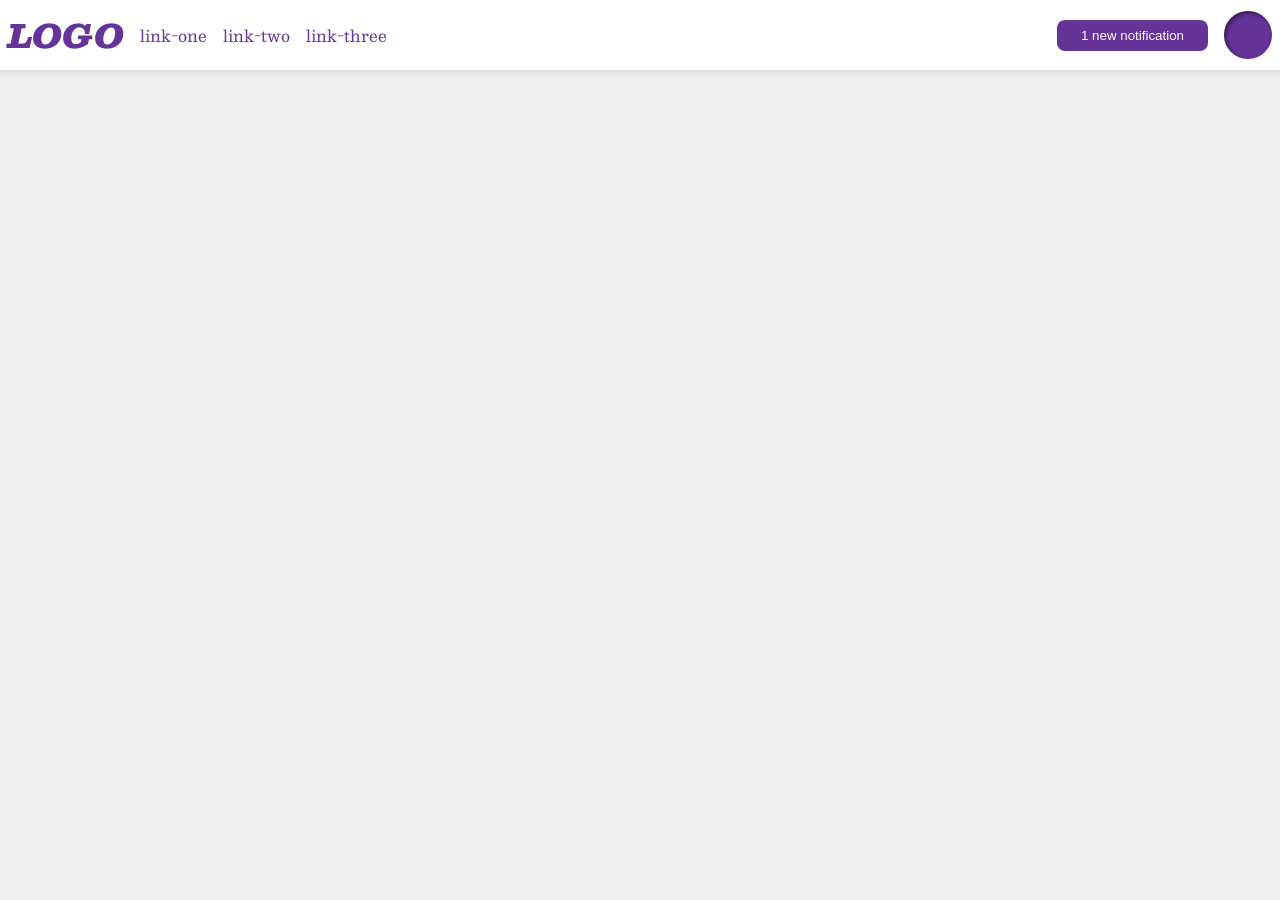
<file: foundations/flex/03-flex-header-2/index.html>
<!DOCTYPE html>
<html lang="en">
  <head>
    <meta charset="UTF-8">
    <meta http-equiv="X-UA-Compatible" content="IE=edge">
    <meta name="viewport" content="width=device-width, initial-scale=1.0">
    <title>Flex Header 2</title>
    <link rel="stylesheet" href="style.css">
  </head>
  <body>
    <div class="header">
      <div class="left">
        <div class="logo">
          LOGO
        </div>
        <ul class="links">
          <li><a href="https://google.com">link-one</a></li>
          <li><a href="https://google.com">link-two</a></li>
          <li><a href="https://google.com">link-three</a></li>
        </ul>
      </div>
      <div class="right">
        <button class="notifications">
          1 new notification
        </button>
        <div class="profile-image"></div>
      </div>
    </div>
  </body>
</html>
</file>
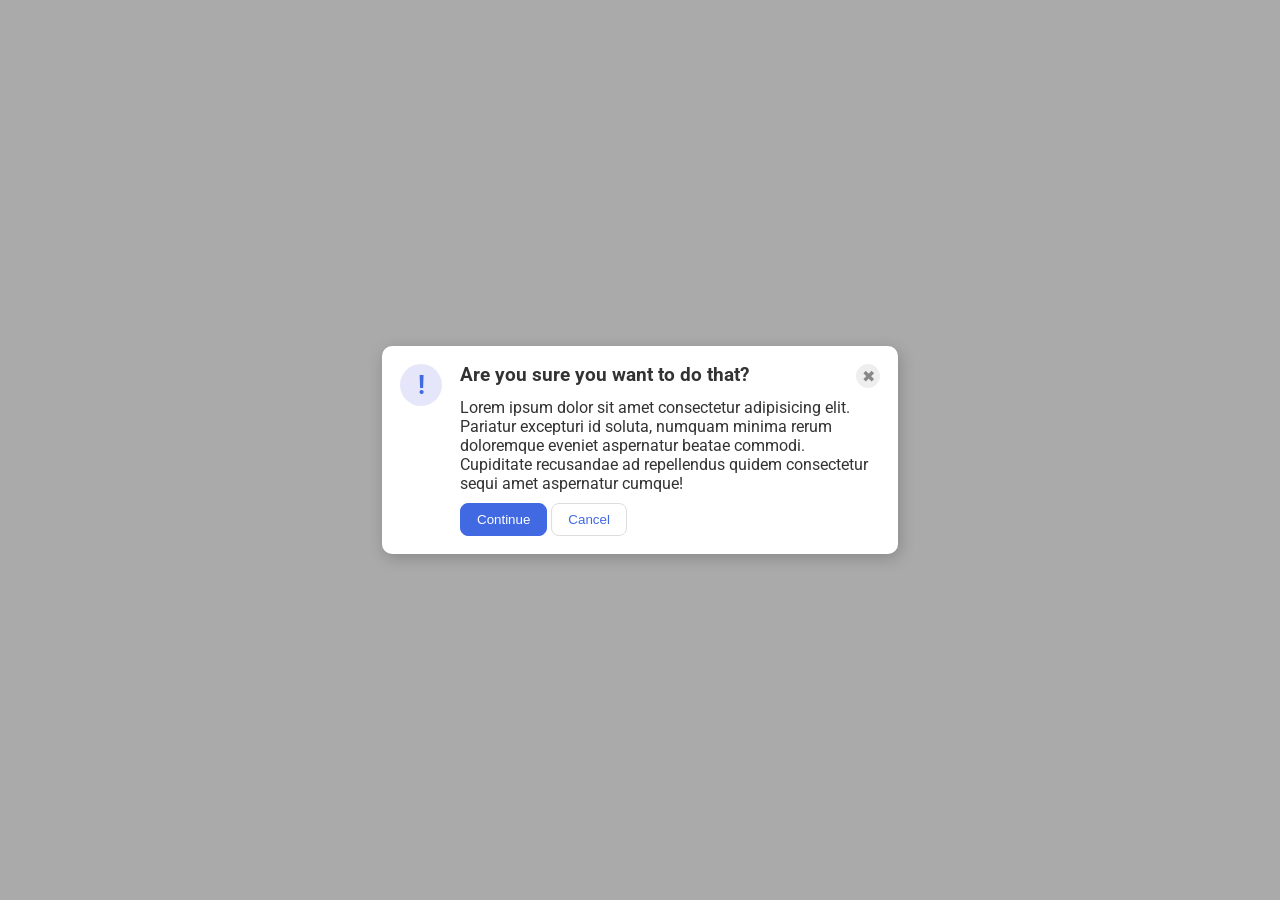
<file: foundations/flex/05-flex-modal/index.html>
<!DOCTYPE html>
<html lang="en">
  <head>
    <meta charset="UTF-8">
    <meta http-equiv="X-UA-Compatible" content="IE=edge">
    <meta name="viewport" content="width=device-width, initial-scale=1.0">
    <link rel="stylesheet" href="style.css">
    <title>Modal</title>
  </head>
  <body>
    <div class="modal">
      <div class="icon">!</div>
      <div class="content">
        <div class="header">
          <h3>Are you sure you want to do that?</h1>
          <button class="close-button">✖</button></div>
        <div class="text">Lorem ipsum dolor sit amet consectetur adipisicing elit. Pariatur excepturi id soluta, numquam minima rerum doloremque eveniet aspernatur beatae commodi. Cupiditate recusandae ad repellendus quidem consectetur sequi amet aspernatur cumque!</div>
        <button class="continue">Continue</button>
        <button class="cancel">Cancel</button>
      </div>
    </div>
  </body>
</html>
</file>
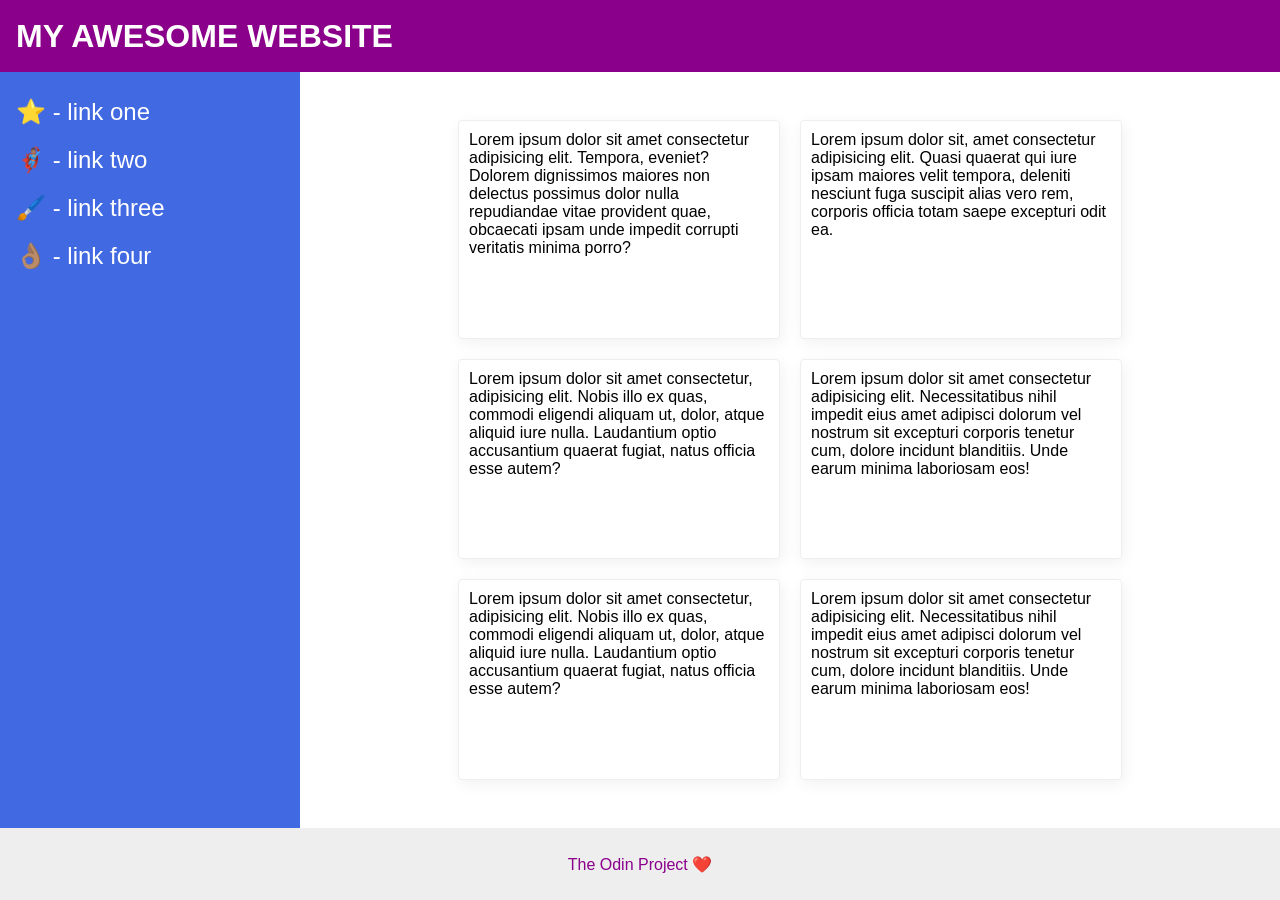
<file: foundations/flex/07-flex-layout-2/index.html>
<!DOCTYPE html>
<html lang="en">
  <head>
    <meta charset="UTF-8">
    <meta http-equiv="X-UA-Compatible" content="IE=edge">
    <meta name="viewport" content="width=device-width, initial-scale=1.0">
    <title>The Holy Grail</title>
    <link rel="stylesheet" href="style.css">
  </head>
  <body>
    <div class="header">
      MY AWESOME WEBSITE
    </div>
    
    <div class="main-page">
      <div class="sidebar">
        <ul>
          <li><a href="#">⭐ - link one</a></li>
          <li><a href="#">🦸🏽‍♂️ - link two</a></li>
          <li><a href="#">🖌️ - link three</a></li>
          <li><a href="#">👌🏽 - link four</a></li>
        </ul>
      </div>

      <div class="card-holder">
        <div class="card">Lorem ipsum dolor sit amet consectetur adipisicing elit. Tempora, eveniet? Dolorem dignissimos maiores non delectus possimus dolor nulla repudiandae vitae provident quae, obcaecati ipsam unde impedit corrupti veritatis minima porro?</div>
        <div class="card">Lorem ipsum dolor sit, amet consectetur adipisicing elit. Quasi quaerat qui iure ipsam maiores velit tempora, deleniti nesciunt fuga suscipit alias vero rem, corporis officia totam saepe excepturi odit ea.</div>
        <div class="card">Lorem ipsum dolor sit amet consectetur, adipisicing elit. Nobis illo ex quas, commodi eligendi aliquam ut, dolor, atque aliquid iure nulla. Laudantium optio accusantium quaerat fugiat, natus officia esse autem?</div>
        <div class="card">Lorem ipsum dolor sit amet consectetur adipisicing elit. Necessitatibus nihil impedit eius amet adipisci dolorum vel nostrum sit excepturi corporis tenetur cum, dolore incidunt blanditiis. Unde earum minima laboriosam eos!</div>
        <div class="card">Lorem ipsum dolor sit amet consectetur, adipisicing elit. Nobis illo ex quas, commodi eligendi aliquam ut, dolor, atque aliquid iure nulla. Laudantium optio accusantium quaerat fugiat, natus officia esse autem?</div>
        <div class="card">Lorem ipsum dolor sit amet consectetur adipisicing elit. Necessitatibus nihil impedit eius amet adipisci dolorum vel nostrum sit excepturi corporis tenetur cum, dolore incidunt blanditiis. Unde earum minima laboriosam eos!</div>
      </div>
    </div>

    <div class="footer">
      The Odin Project ❤️
    </div>
  </body>
</html>
</file>
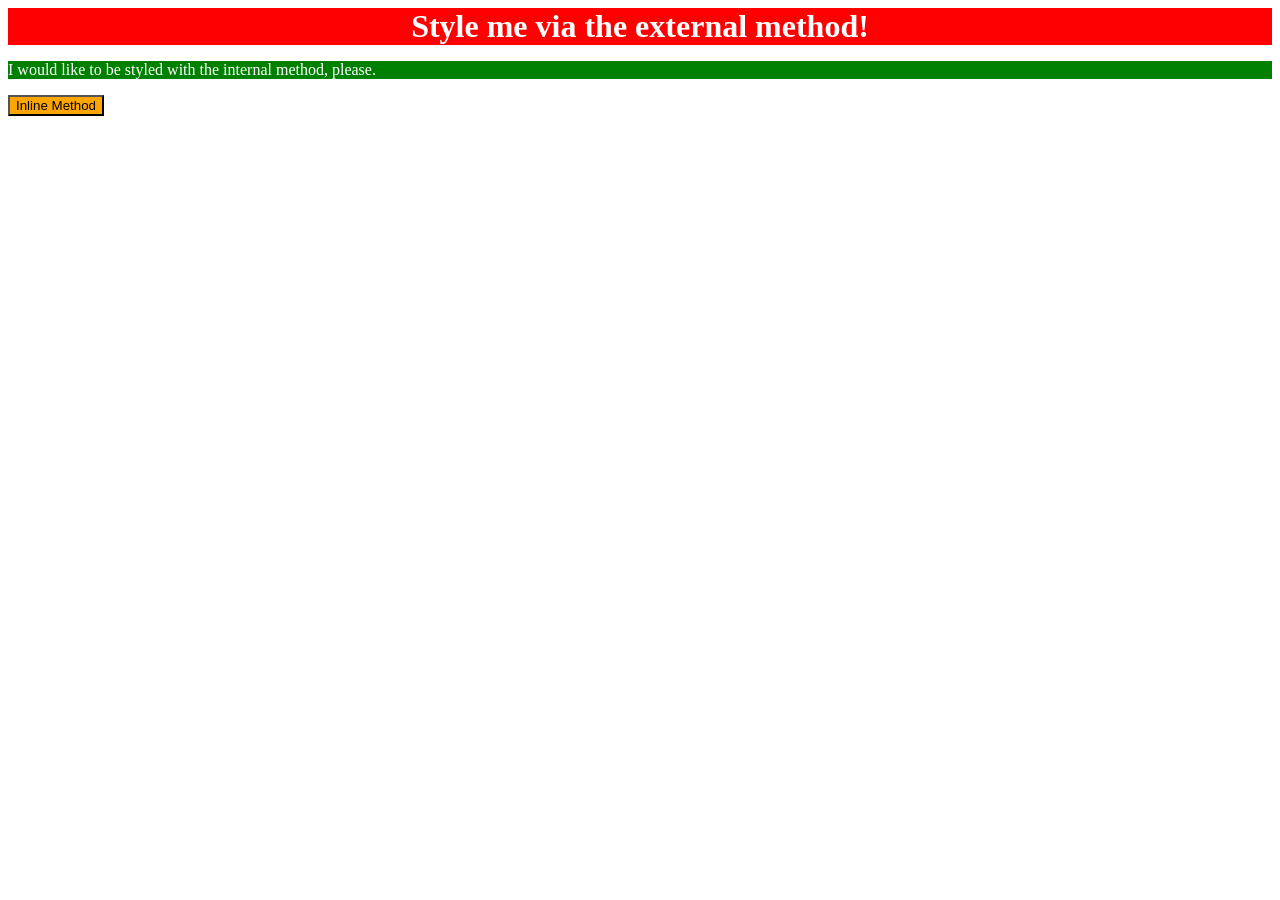
<file: foundations/intro-to-css/01-css-methods/index.html>
<!DOCTYPE html>
<html lang="en">
  <head>
    <meta charset="UTF-8">
    <meta http-equiv="X-UA-Compatible" content="IE=edge">
    <meta name="viewport" content="width=device-width, initial-scale=1.0">
    <link rel="stylesheet" href="styles.css">
    <style>
      p {
        background-color: green;
        color: white;
        font-weight: 18px;
      }
    </style>
    <title>Methods for Adding CSS</title>
  </head>
  <body>
    <div>Style me via the external method!</div>
    <p>I would like to be styled with the internal method, please.</p>
    <button style="background-color: orange; font-weight: 18px;">Inline Method</button>
  </body>
</html>
</file>
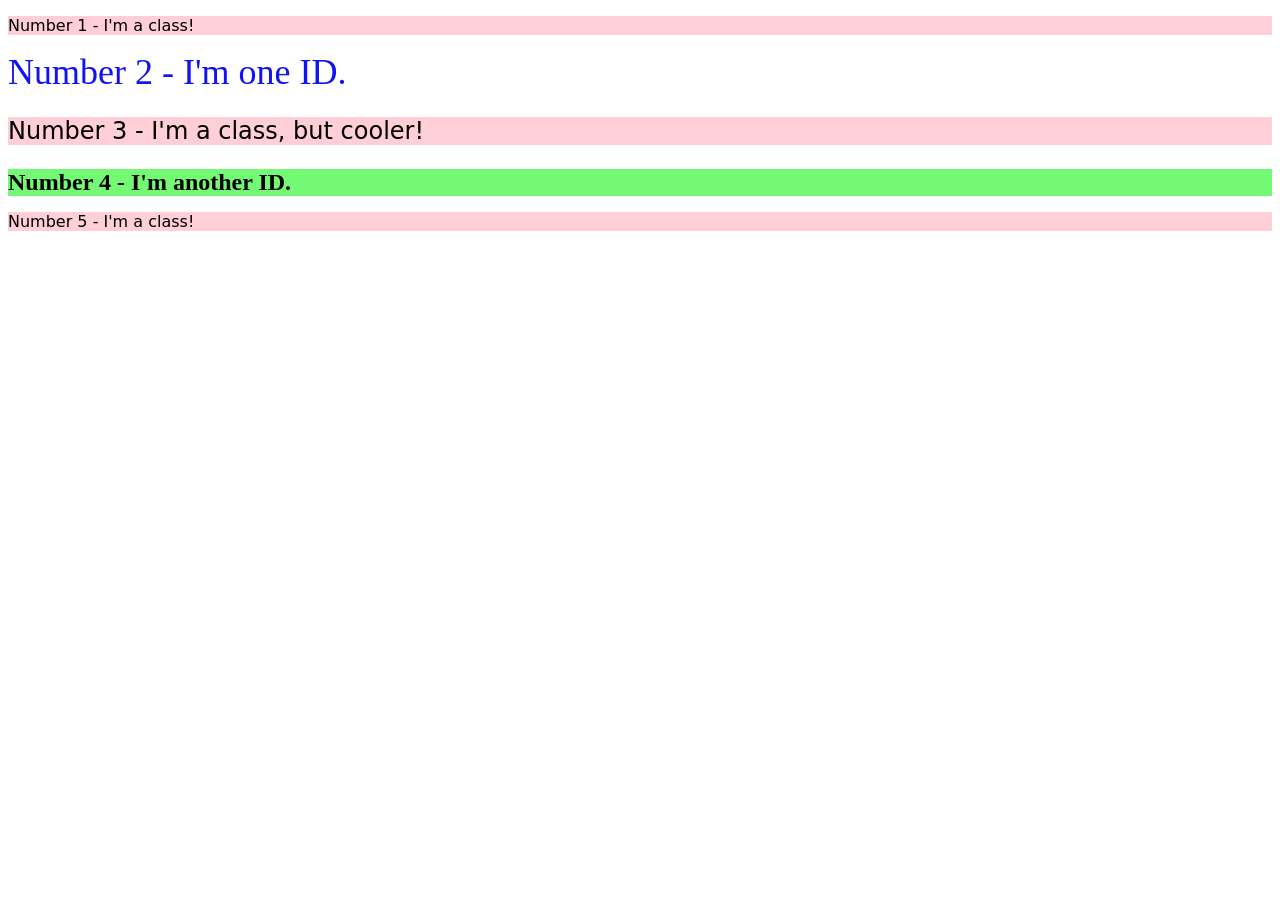
<file: foundations/intro-to-css/02-class-id-selectors/index.html>
<!DOCTYPE html>
<html lang="en">
  <head>
    <meta charset="UTF-8">
    <meta http-equiv="X-UA-Compatible" content="IE=edge">
    <meta name="viewport" content="width=device-width, initial-scale=1.0">
    <title>Class and ID Selectors</title>
    <link rel="stylesheet" href="style.css">
  </head>
  <body>
    <p class="odd">Number 1 - I'm a class!</p>
    <div id="blue">Number 2 - I'm one ID.</div>
    <p class="odd font24">Number 3 - I'm a class, but cooler!</p>
    <div id="green" class="font24">Number 4 - I'm another ID.</div>
    <p class="odd">Number 5 - I'm a class!</p>
  </body>
</html>
</file>
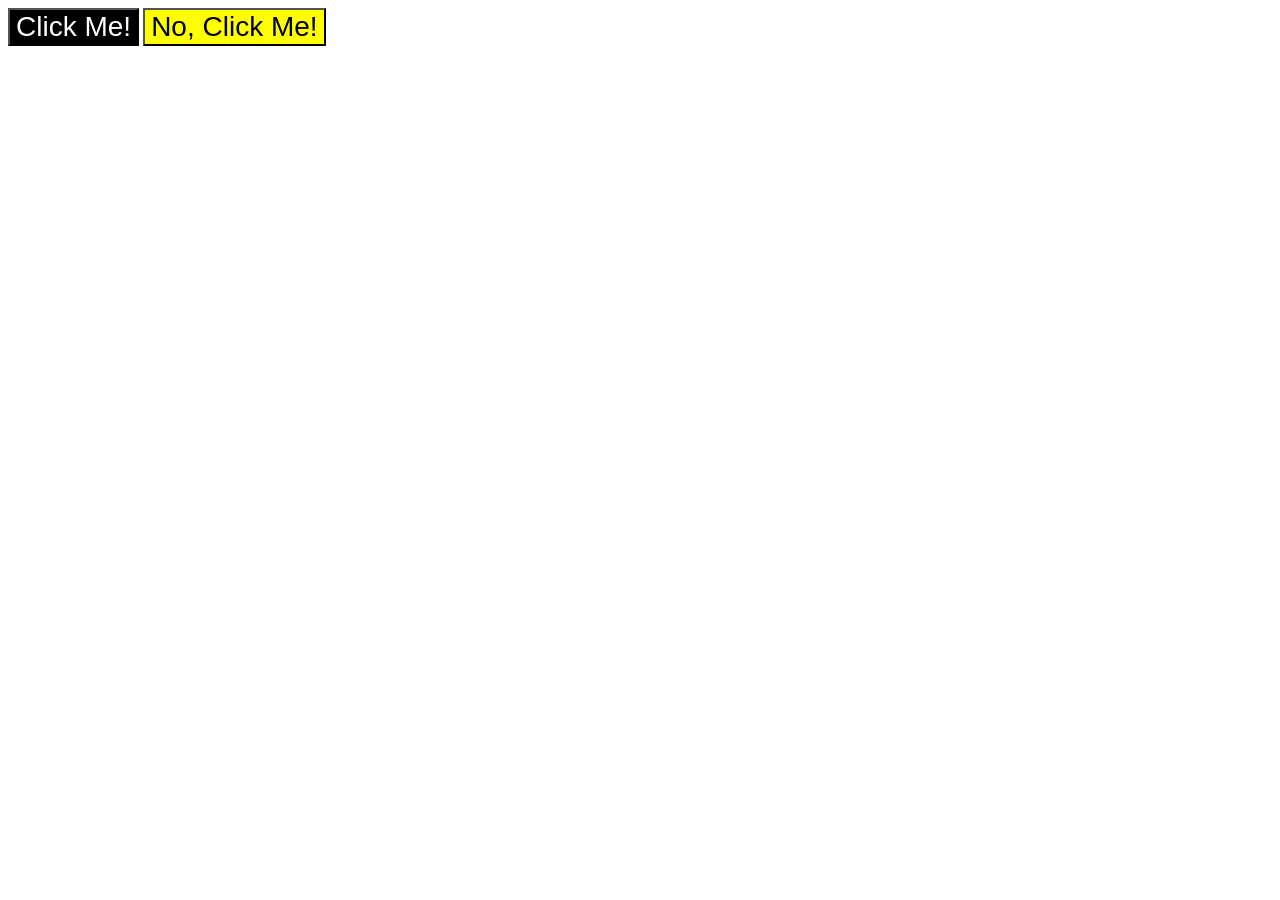
<file: foundations/intro-to-css/03-grouping-selectors/index.html>
<!DOCTYPE html>
<html lang="en">
  <head>
    <meta charset="UTF-8">
    <meta http-equiv="X-UA-Compatible" content="IE=edge">
    <meta name="viewport" content="width=device-width, initial-scale=1.0">
    <title>Grouping Selectors</title>
    <link rel="stylesheet" href="style.css">
  </head>
  <body>
    <button class="first">Click Me!</button>
    <button class="second">No, Click Me!</button>
  </body>
</html>
</file>
<file: foundations/flex/03-flex-header-2/style.css>
/* this is some magical font-importing.  
you'll learn about it later. */
@import url('https://fonts.googleapis.com/css2?family=Besley:ital,wght@0,400;1,900&display=swap');

body {
  margin: 0;
  background: #eee;
  font-family: Besley, serif;
}

.header {
  background: white;
  border-bottom: 1px solid #ddd;
  box-shadow: 0 0 8px rgba(0,0,0,.1);

  padding: 8px;
  display: flex;
  justify-content: space-between;
}

.profile-image {
  background: rebeccapurple;
  box-shadow: inset 2px 2px 4px rgba(0,0,0,.5);
  border-radius: 50%;
  width: 48px;
  height: 48px;
}

.logo {
  color: rebeccapurple;
  font-size: 32px;
  font-weight: 900;
  font-style: italic;
}

button {
  border: none;
  border-radius: 8px;
  background: rebeccapurple;
  color: white;
  padding: 8px 24px;
}

a {
  /* this removes the line under our links */
  text-decoration: none;
  color: rebeccapurple;
}

ul {
  list-style-type: none;

  margin: 0;
  padding: 0;
  display: flex;
  gap: 16px;
}



.left,
.right {
  display: flex;
  align-items: center;
  gap: 16px;
}
</file>
<file: foundations/flex/05-flex-modal/style.css>
@import url('https://fonts.googleapis.com/css2?family=Roboto:wght@400;700&display=swap');

html, body {
  height: 100%;
}

body {
  font-family: Roboto, sans-serif;
  margin: 0;
  background: #aaa;
  color: #333;
  /* I'll give you this one for free lol */
  display: flex;
  align-items: center;
  justify-content: center;
}

.modal {
  background: white;
  width: 480px;
  border-radius: 10px;
  box-shadow: 2px 4px 16px rgba(0,0,0,.2);
}

.icon {
  color: royalblue;
  font-size: 26px;
  font-weight: 700;
  background: lavender;
  width: 42px;
  height: 42px;
  border-radius: 50%;
  display: flex;
  align-items: center;
  justify-content: center;
}

.close-button {
  background: #eee;
  border-radius: 50%;
  color: #888;
  font-weight: 400;
  font-size: 16px;
  height: 24px;
  width: 24px;
  display: flex;
  align-items: center;
  justify-content: center;
  border: 1px solid #eee;
  padding: 0;
}

button {
  cursor: pointer;
  padding: 8px 16px;
  border-radius: 8px;
}

button.continue {
  background: royalblue;
  border: 1px solid royalblue;
  color: white;
}

button.cancel {
  background: white;
  border: 1px solid #ddd;
  color: royalblue;
}


.modal {
  display: flex;
  gap: 18px;
  padding: 18px;
}
.icon {
  flex-shrink: 0;
}
.header {
  display: flex;
  justify-content: space-between;
}
h3 {
  margin: 0;
  padding: 0;
}
.text {
  margin: 10px 0px;
}
</file>
<file: foundations/flex/07-flex-layout-2/style.css>
body {
  font-family: -apple-system, BlinkMacSystemFont, 'Segoe UI', Roboto, Oxygen, Ubuntu, Cantarell, 'Open Sans', 'Helvetica Neue', sans-serif;
  margin: 0;
  min-height: 100vh;
}

.header {
  height: 72px;
  background: darkmagenta;
  color: white;
}

.footer {
  height: 72px;
  background: #eee;
  color: darkmagenta;
}

.sidebar {
  width: 300px;
  background: royalblue;
  box-sizing: border-box;
}

.card {
  border: 1px solid #eee;
  box-shadow: 2px 4px 16px rgba(0,0,0,.06);
  border-radius: 4px;
}

/* soln */

body {
  display: flex;
  flex-direction: column;
}
.header {
  font-weight: 900;
  font-size: 32px;
  padding-left: 16px;
  display: flex;
  align-items: center;
}
.main-page {
  flex: 1;
  display: flex;
}
ul {
  list-style: none;
  padding: 0;
  margin: 0;
}
li {
  padding: 10px 0;
}
a {
  text-decoration: none;
  font-size: 24px;
  color: white;
}
.sidebar {
  flex-shrink: 0;
  padding: 16px;
}
.card-holder {
  display: flex;
  justify-content: center;
  flex-wrap: wrap;
  gap: 20px;
  padding: 48px;
}
.card {
  flex-basis: 300px;
  padding: 10px;
}
.footer {
  display: flex;
  justify-content: center;
  align-items: center;
}
</file>
<file: foundations/intro-to-css/01-css-methods/styles.css>
div {
    background-color: red;
    color: white;
    font-size: 32px;
    text-align: center;
    font-weight: bold;
}
</file>
<file: foundations/intro-to-css/02-class-id-selectors/style.css>
/* Add CSS Styling */
.odd {
    background-color: #ffcfd7;
    font-family: Verdana, "DejaVu Sans", sans-serif;
}
#blue {
    color: #1212f3;
    font-size: 36px;
}
.font24 {
    font-size: 24px;
}
#green {
    background-color: #73f973;
    font-weight: bold;
}
</file>
<file: foundations/intro-to-css/03-grouping-selectors/style.css>
/* Add CSS Styling */
.first {
    color: white;
    background-color: black;
}
.second {
    background-color: yellow;
}
.first,
.second {
    font-size: 28px;
    font-family: Helvetica, "Times New Roman", sans-serif;
}
</file>
